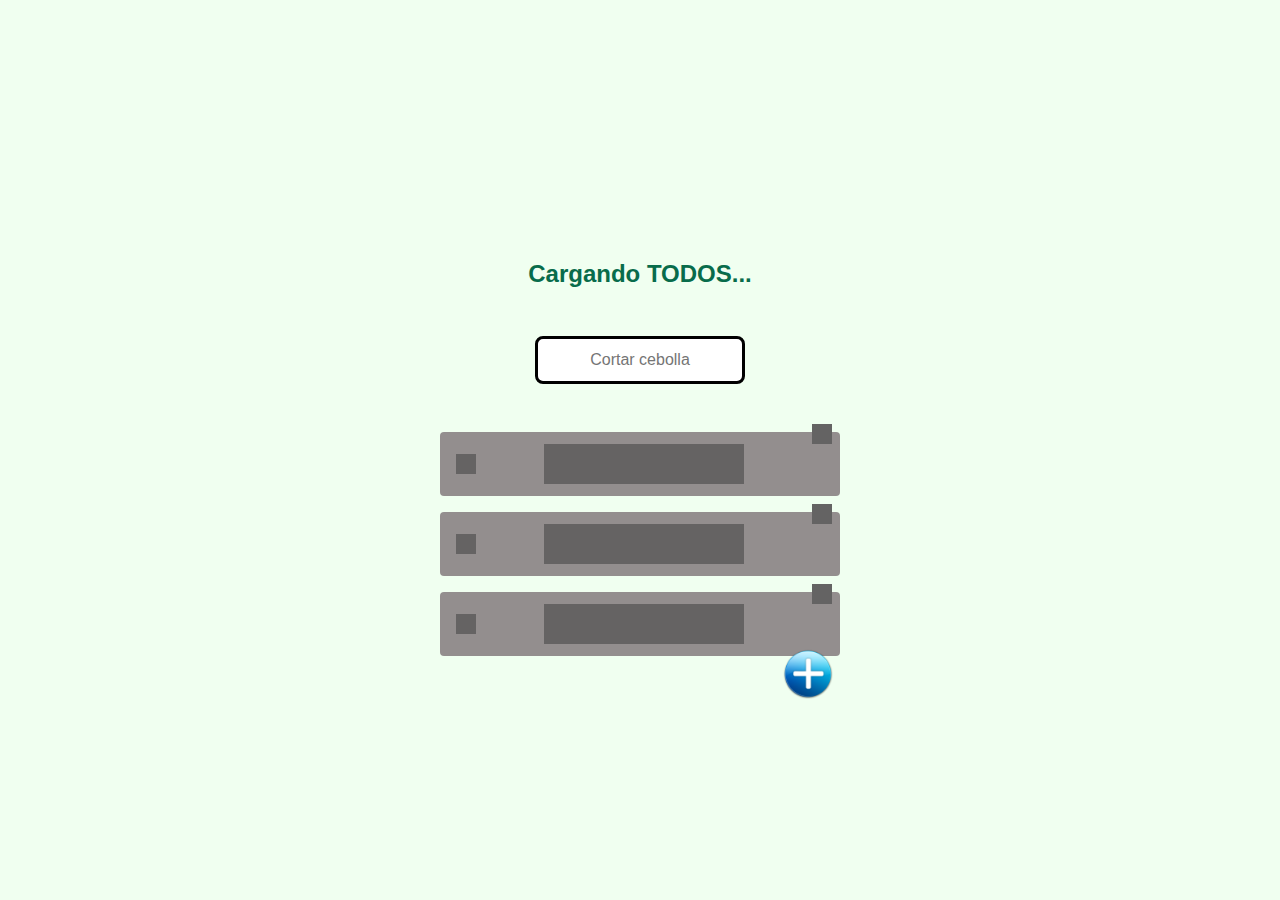
<file: index.html>
<!doctype html><html lang="en"><head><meta charset="utf-8"/><link rel="icon" href="./favicon.ico"/><meta name="viewport" content="width=device-width,initial-scale=1"/><meta name="theme-color" content="#97ca3f"/><meta name="description" content="Web site created using create-react-app"/><link rel="apple-touch-icon" href="./react192.png"/><link rel="manifest" href="./manifest.json"/><title>TODOs</title><script defer="defer" src="./static/js/main.9bc0f8c1.js"></script><link href="./static/css/main.7491ff29.css" rel="stylesheet"></head><body><noscript>You need to enable JavaScript to run this app.</noscript><div id="root"></div><div id="modal"></div></body></html>
</file>
<file: static/css/main.7491ff29.css>
body{-webkit-font-smoothing:antialiased;-moz-osx-font-smoothing:grayscale;font-family:-apple-system,BlinkMacSystemFont,Segoe UI,Roboto,Oxygen,Ubuntu,Cantarell,Fira Sans,Droid Sans,Helvetica Neue,sans-serif;margin:0}code{font-family:source-code-pro,Menlo,Monaco,Consolas,Courier New,monospace}#root{background-color:#f0fff0;display:grid;height:100vh;place-items:center;width:100%}.principal-container{align-items:center;display:flex;flex-direction:column;padding:0 24px;position:relative}h1{font-size:24px;margin:0;padding:48px;text-align:center}h1 span:first-child{color:blue}h1 span:nth-child(2){color:brown}.loading-state{color:#086c4b}h1 svg{height:35px;width:35px}input{border:3px solid;border-radius:8px;font-size:16px;height:40px;margin-bottom:32px;text-align:center;width:200px}ul{padding:0;width:400px}li img{height:20px;width:20px}.check{filter:grayscale(60%);margin-left:20px}.checked{filter:none}.todo-text-completed{text-decoration:line-through}li img:nth-child(3):hover{filter:none}li img:nth-child(3){align-self:flex-start;filter:grayscale(60%);margin-right:8px;margin-top:-8px}div{display:flex}.button-add{background-color:initial;border:none;bottom:-16px;position:absolute;right:24px;transform:rotate(0);transition:.3s ease;z-index:1}.button-add:hover{transform:rotate(1turn)}img{height:52px;width:52px}li{align-items:center;background-color:#938e8e;border-radius:4px;color:purple;display:flex;font-size:16px;font-weight:700;height:64px;justify-content:space-between;list-style:none;margin-bottom:16px;width:100%}li div:first-child{background:#656363;height:20px;margin-left:16px;width:20px}li div:nth-child(2){background:#656363;height:40px;width:200px}li div:nth-child(3){align-self:flex-start;background:#656363;filter:grayscale(60%);height:20px;margin-right:8px;margin-top:-8px;width:20px}.emptyTodoMessage{background-color:#938e8e;border-radius:4px;color:purple;font-size:16px;font-weight:700;height:64px;list-style:none;margin-bottom:16px;width:100%}.emptyTodoMessage,.modal-background{align-items:center;display:flex;justify-content:center}.modal-background{background:#20232966;bottom:0;left:0;position:fixed;right:0;top:0}form{align-items:center;background:#7fffd4;border:4px solid #8a2be2;border-radius:8px;display:flex;flex-direction:column;height:200px;justify-content:space-around;max-width:300px;width:90%}label{color:#8b008b;font-weight:700}textarea{border:2px solid #adff2f;height:100px;resize:none;text-align:center;width:200px}.TodoForm-buttonContainer{display:flex;justify-content:center;width:100%}.TodoForm-button{background:#8a2be2;border:1px solid blue;border-radius:4px;cursor:pointer;font-weight:700;width:76px}.TodoForm-button--add{color:#adff2f}.TodoForm-button--cancel{color:pink;margin-right:24px}
/*# sourceMappingURL=main.7491ff29.css.map*/
</file>
